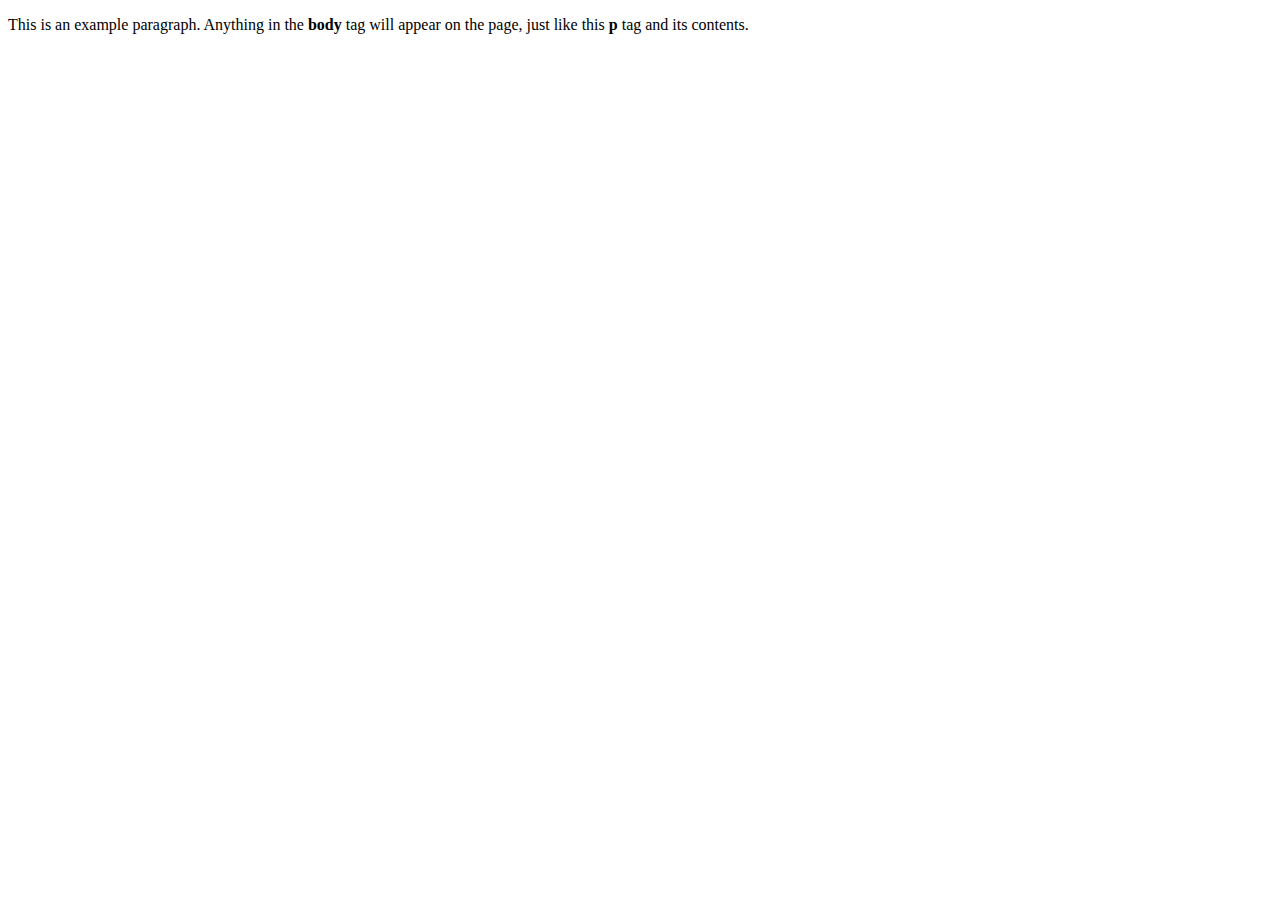
<file: Task_1/index.html>
<!doctype html>
<html>
  <head>
    <title>This is the title of the webpage!</title>
  </head>
  <body>
    <p>This is an example paragraph. Anything in the <strong>body</strong> tag will appear on the page, just like this <strong>p</strong> tag and its contents.</p>
  </body>
</html>
</file>
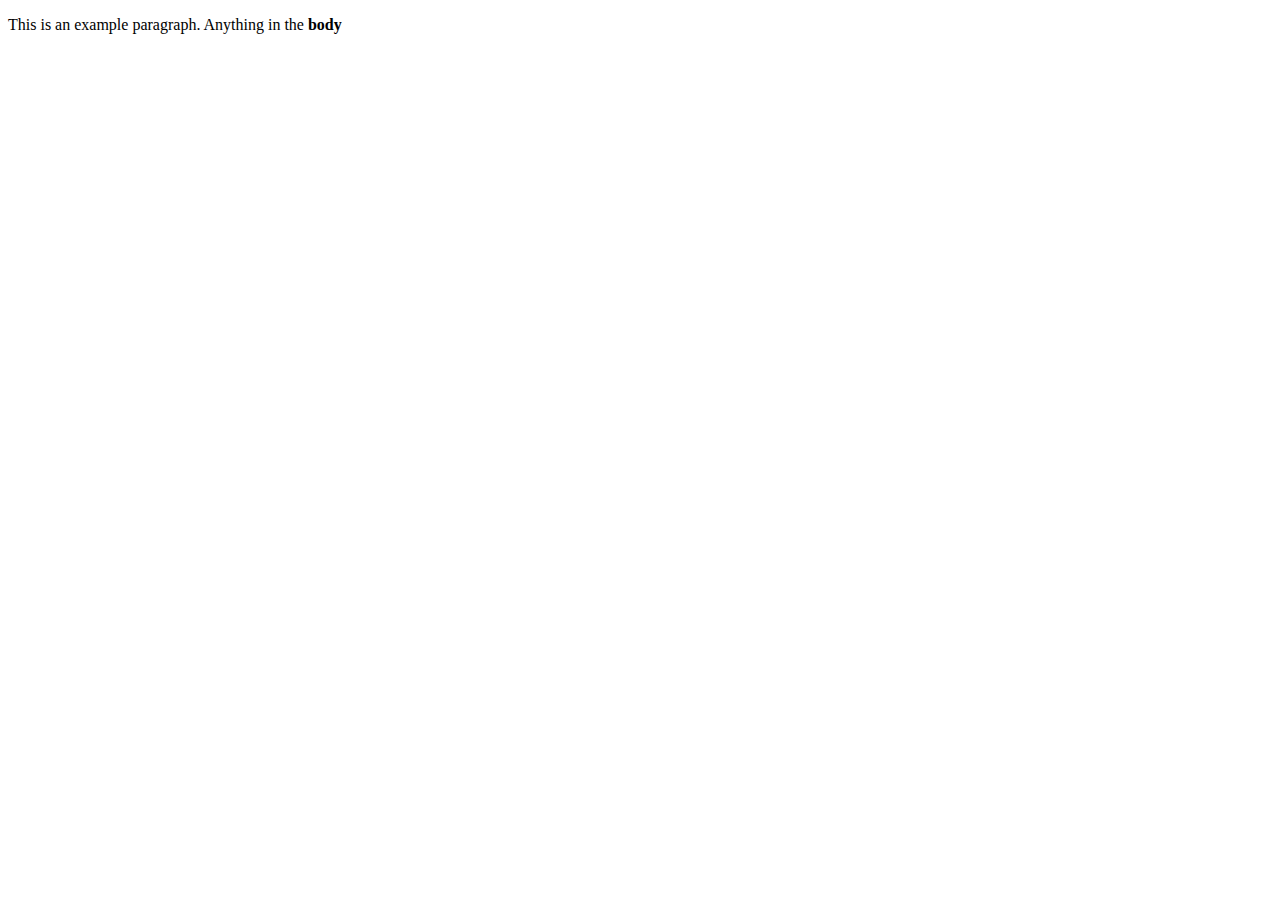
<file: Task_9/index.html>
<!doctype html>
<html>
  <head>
    <title>This is to test a conflict in main</title>
  </head>
  <body>
          <p>This is an example paragraph. Anything in the <strong>body</strong></p>
  </body>
</html>
</file>
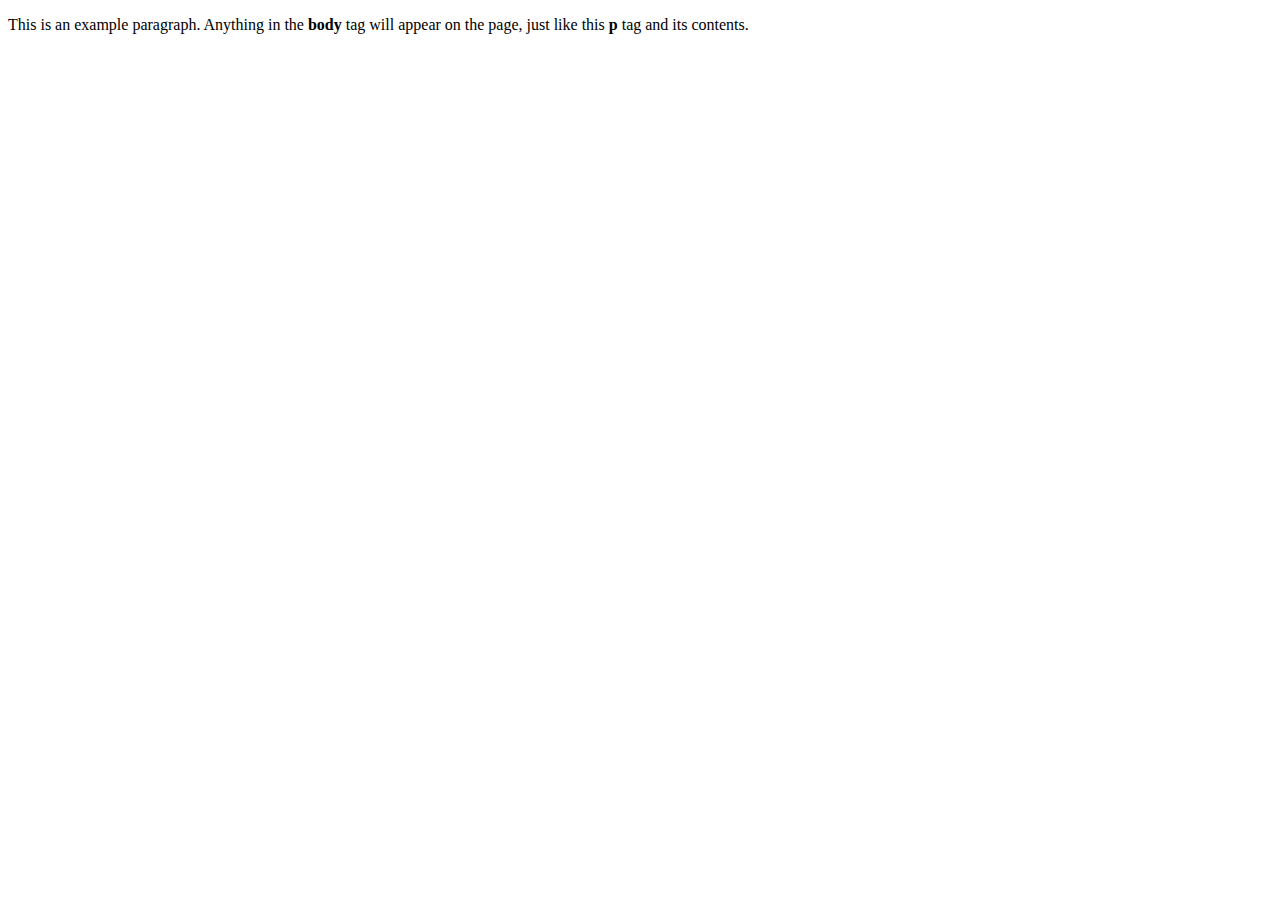
<file: Task_8/about-us.html>
<!doctype html>
<html>
  <head>
    <title>This is the about-us page of the website!</title>
  </head>
  <body>
    <p>This is an example paragraph. Anything in the <strong>body</strong> tag will appear on the page, just like this <strong>p</strong> tag and its contents.</p>
  </body>
</html>
</file>
